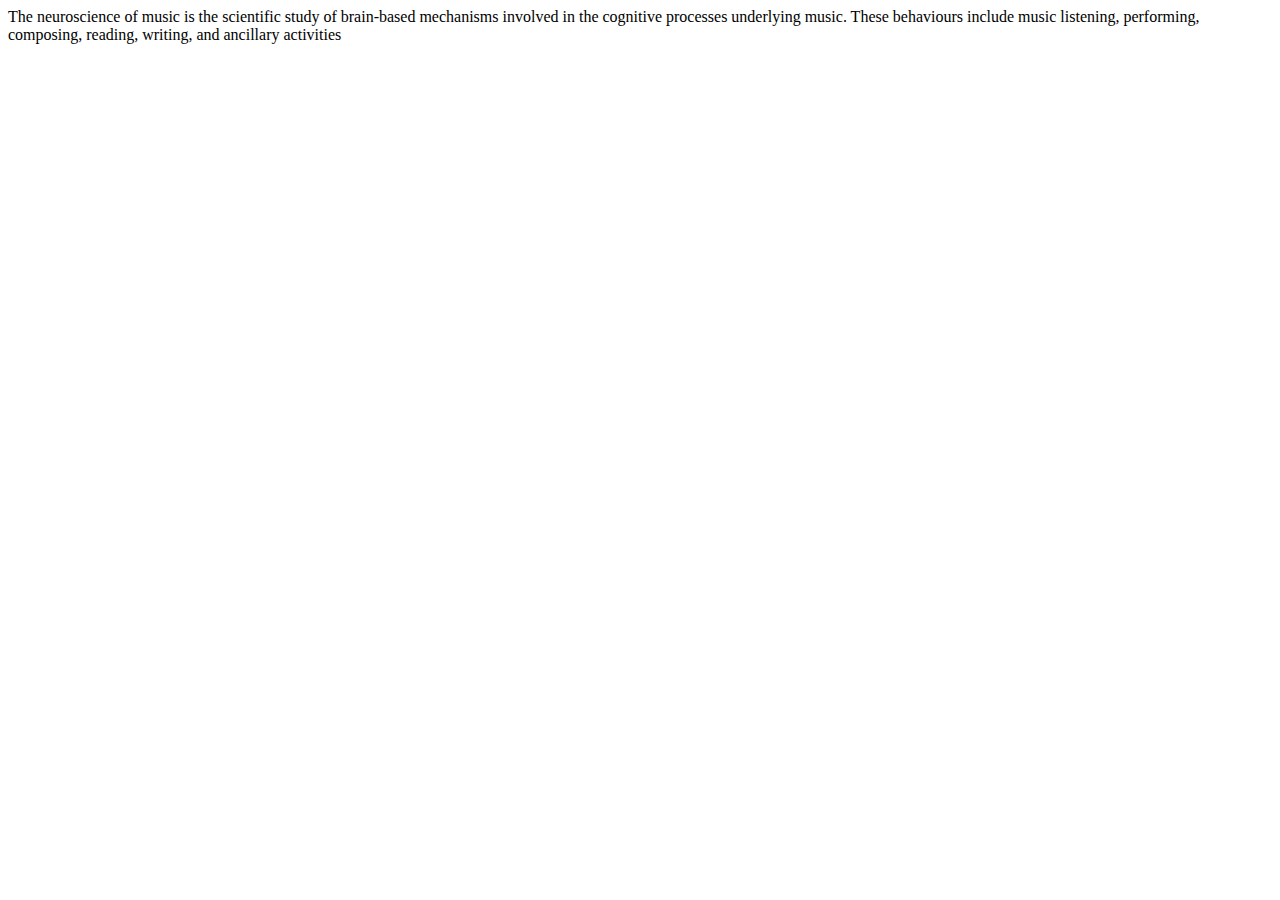
<file: User.html>
<!DOCTYPE html>
<html lang="en">
<html>
<head>
 <title>HTML Elements Reference</title>
 <title> Hello World </title>
</head>
<body>
The neuroscience of music is the scientific study of brain-based mechanisms involved in the cognitive processes underlying music. These behaviours include music listening, performing, composing, reading, writing, and ancillary activities
</body>

</html>
</file>
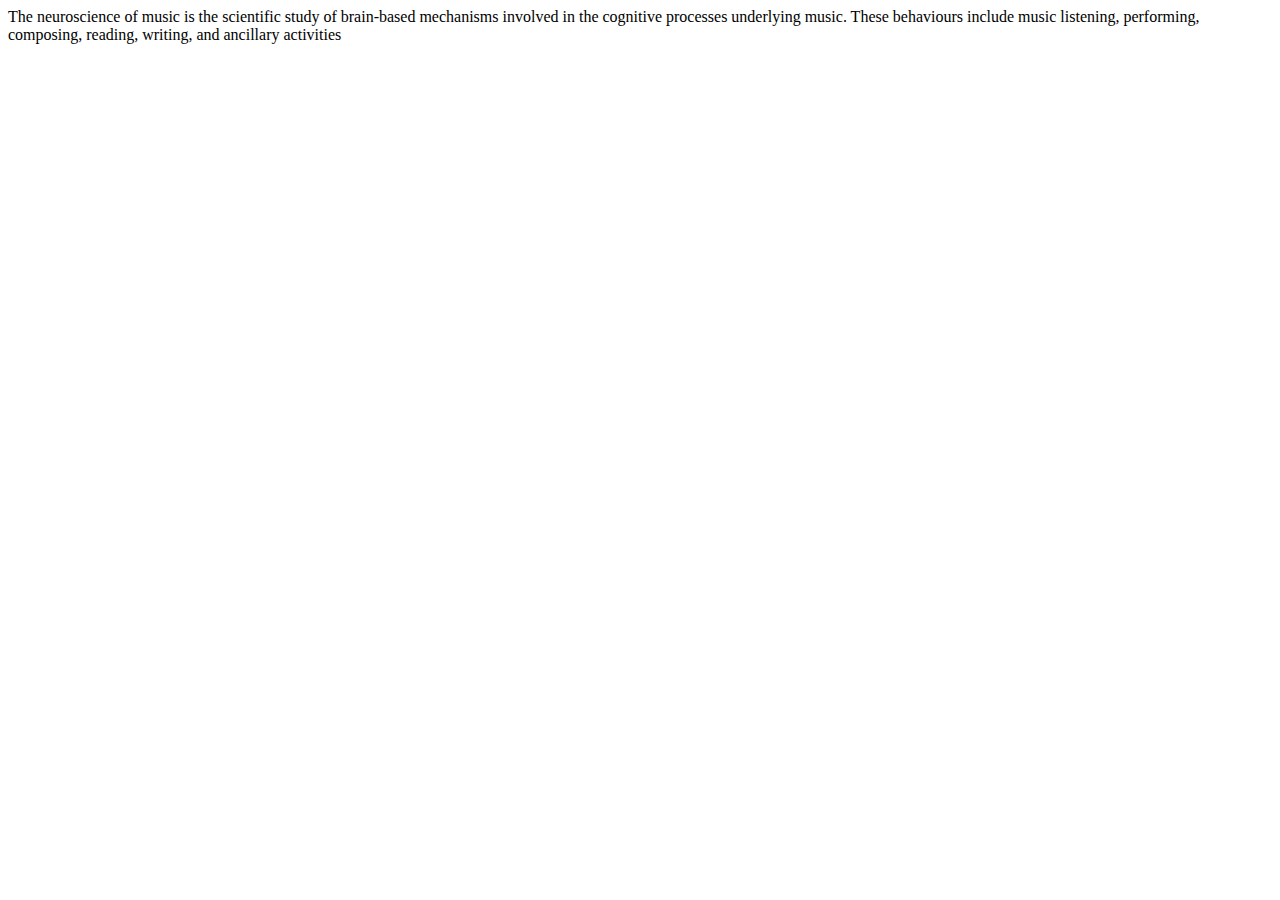
<file: User2.html>
<!DOCTYPE html>
<html lang="en">
<html>
<head>
 <title>HTML Elements Reference</title>
 <title> Hello World 2 </title>
</head>
<body>
The neuroscience of music is the scientific study of brain-based mechanisms involved in the cognitive processes underlying music. These behaviours include music listening, performing, composing, reading, writing, and ancillary activities
</body>

</html>
</file>
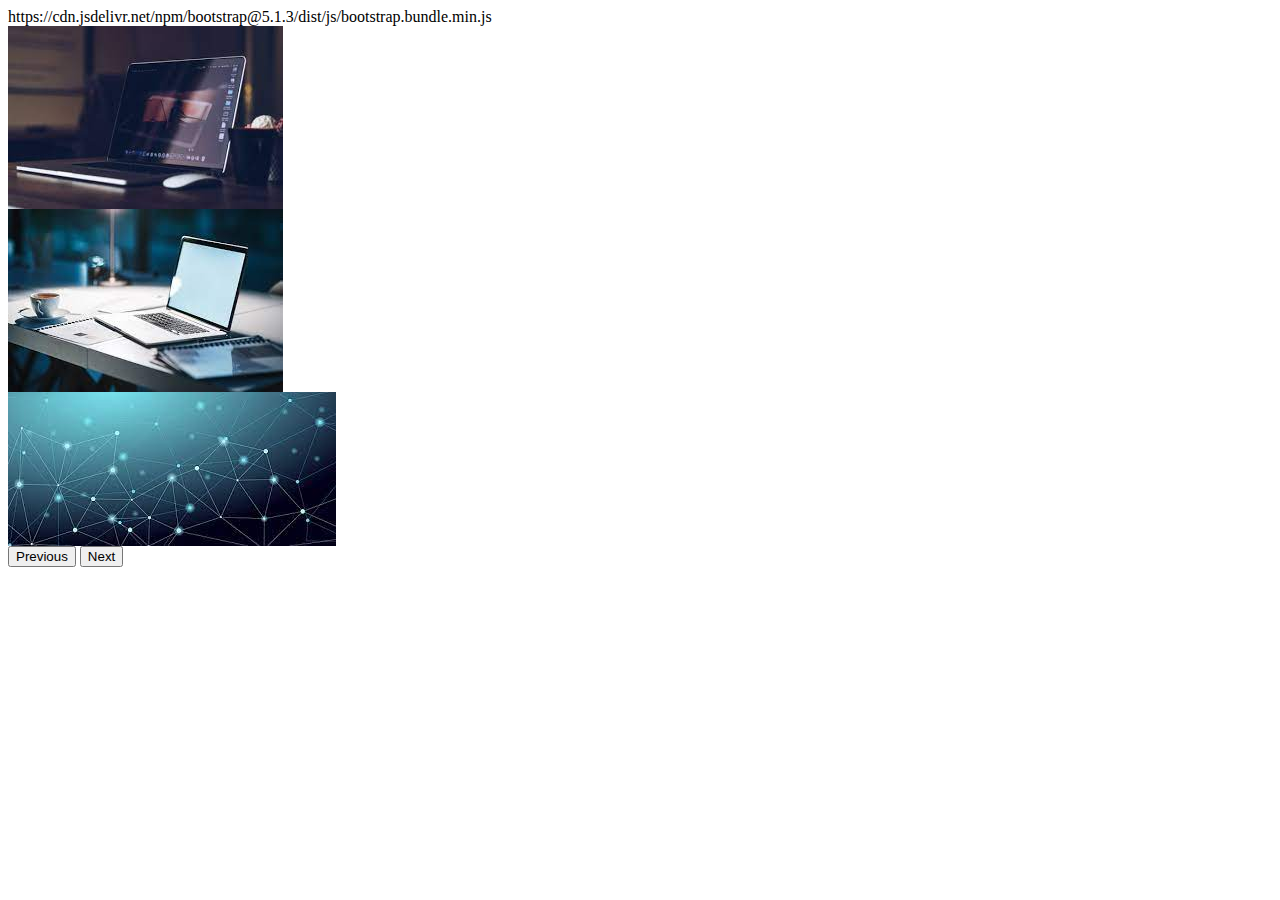
<file: BootStrap/carousel.html>
<html>
  <head>
        <!-- CSS only -->
<link href="https://cdn.jsdelivr.net/npm/bootstrap@5.1.3/dist/css/bootstrap.min.css" rel="stylesheet" integrity="sha384-1BmE4kWBq78iYhFldvKuhfTAU6auU8tT94WrHftjDbrCEXSU1oBoqyl2QvZ6jIW3" crossorigin="anonymous">
https://cdn.jsdelivr.net/npm/bootstrap@5.1.3/dist/js/bootstrap.bundle.min.js
<link href="https://cdn.jsdelivr.net/npm/bootstrap@5.1.3/dist/css/bootstrap.min.css" rel="stylesheet"
        integrity="sha384-1BmE4kWBq78iYhFldvKuhfTAU6auU8tT94WrHftjDbrCEXSU1oBoqyl2QvZ6jIW3" crossorigin="anonymous">
    <script src="https://cdn.jsdelivr.net/npm/bootstrap@5.1.3/dist/js/bootstrap.bundle.min.js"
        integrity="sha384-ka7Sk0Gln4gmtz2MlQnikT1wXgYsOg+OMhuP+IlRH9sENBO0LRn5q+8nbTov4+1p"
        crossorigin="anonymous"></script>
  </head>

  <body>
    <div id="carouselExampleControls" class="carousel slide" data-bs-ride="carousel">
      <div class="carousel-inner">
        <div class="carousel-item active">
          <img src="[data-uri]"
           class="d-block w-100" alt="">
        </div>
        <div class="carousel-item">
          <img src="[data-uri]"
          class="d-block w-100" alt="">
        </div>
        <div class="carousel-item">
          <img src="[data-uri]"
          class="d-block w-100" alt="">
        </div>
      </div>
      <button class="carousel-control-prev" type="button" data-bs-target="#carouselExampleControls" data-bs-slide="prev">
        <span class="carousel-control-prev-icon" aria-hidden="true"></span>
        <span class="visually-hidden">Previous</span>
      </button>
      <button class="carousel-control-next" type="button" data-bs-target="#carouselExampleControls" data-bs-slide="next">
        <span class="carousel-control-next-icon" aria-hidden="true"></span>
        <span class="visually-hidden">Next</span>
      </button>
    </div>
    
  </body>


</html>
</file>
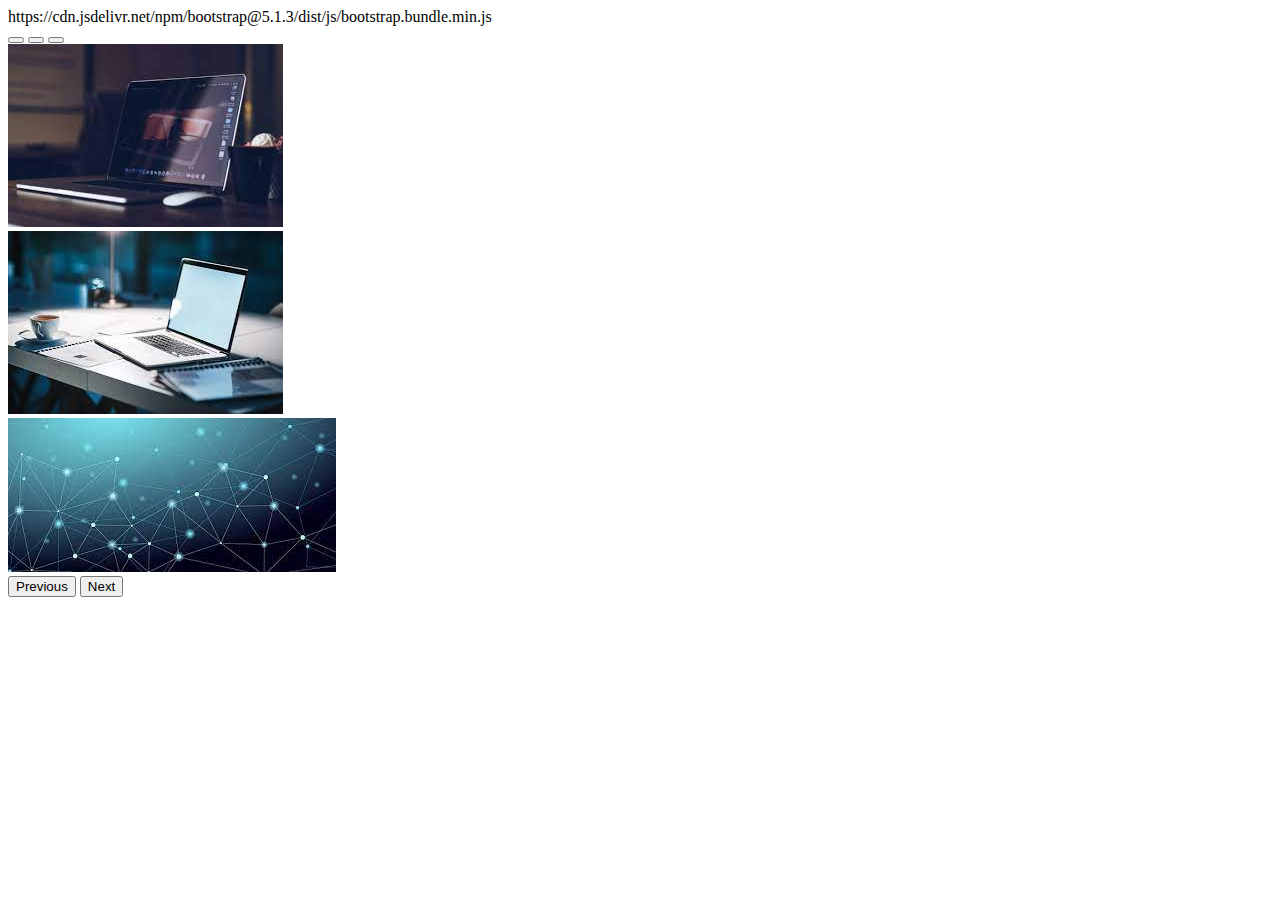
<file: BootStrap/carousel1.html>
<!DOCTYPE html>
<html>
    <head>
                <!-- CSS only -->
<link href="https://cdn.jsdelivr.net/npm/bootstrap@5.1.3/dist/css/bootstrap.min.css" rel="stylesheet" integrity="sha384-1BmE4kWBq78iYhFldvKuhfTAU6auU8tT94WrHftjDbrCEXSU1oBoqyl2QvZ6jIW3" crossorigin="anonymous">
https://cdn.jsdelivr.net/npm/bootstrap@5.1.3/dist/js/bootstrap.bundle.min.js
<link href="https://cdn.jsdelivr.net/npm/bootstrap@5.1.3/dist/css/bootstrap.min.css" rel="stylesheet"
        integrity="sha384-1BmE4kWBq78iYhFldvKuhfTAU6auU8tT94WrHftjDbrCEXSU1oBoqyl2QvZ6jIW3" crossorigin="anonymous">
    <script src="https://cdn.jsdelivr.net/npm/bootstrap@5.1.3/dist/js/bootstrap.bundle.min.js"
        integrity="sha384-ka7Sk0Gln4gmtz2MlQnikT1wXgYsOg+OMhuP+IlRH9sENBO0LRn5q+8nbTov4+1p"
        crossorigin="anonymous"></script>
</head>
    <body>
        <div id="carouselExampleIndicators" class="carousel slide" data-bs-ride="carousel">
            <div class="carousel-indicators">
              <button type="button" data-bs-target="#carouselExampleIndicators" data-bs-slide-to="0" class="active" aria-current="true" aria-label="Slide 1"></button>
              <button type="button" data-bs-target="#carouselExampleIndicators" data-bs-slide-to="1" aria-label="Slide 2"></button>
              <button type="button" data-bs-target="#carouselExampleIndicators" data-bs-slide-to="2" aria-label="Slide 3"></button>
            </div>
            <div class="carousel-inner">
                <div class="carousel-item active">
                    <img src="[data-uri]"
                     class="d-block w-100" alt="">
                  </div>
                  <div class="carousel-item">
                    <img src="[data-uri]"
                    class="d-block w-100" alt="">
                  </div>
                  <div class="carousel-item">
                    <img src="[data-uri]"
                    class="d-block w-100" alt="">
                  </div>
            </div>
            <button class="carousel-control-prev" type="button" data-bs-target="#carouselExampleIndicators" data-bs-slide="prev">
              <span class="carousel-control-prev-icon" aria-hidden="true"></span>
              <span class="visually-hidden">Previous</span>
            </button>
            <button class="carousel-control-next" type="button" data-bs-target="#carouselExampleIndicators" data-bs-slide="next">
              <span class="carousel-control-next-icon" aria-hidden="true"></span>
              <span class="visually-hidden">Next</span>
            </button>
          </div>
    </body>

    

</html>
</file>
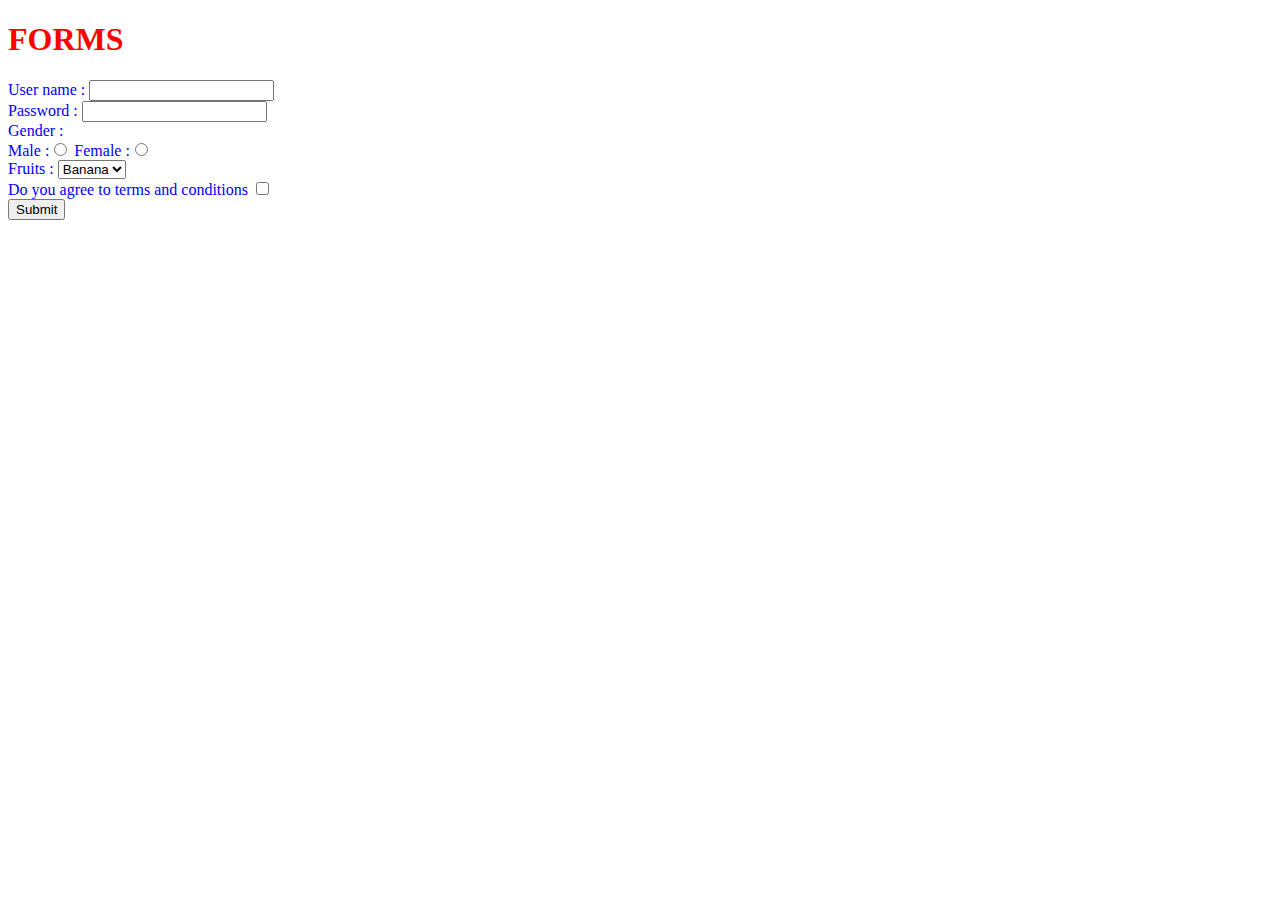
<file: BootStrap/Form.html>
<!DOCTYPE html>
<html>
    <head>
        <h1 style="color: red;">FORMS</h1>
        <link rel="stylesheet" href="stl.css">


    </head>
    <body>
        <form action="Login.php">
            User name : <input type="text"> <br>
            Password  : <input type="password"><br>
            Gender : <br>
            Male :<input type="radio" name="Gender" value="Male">
            Female :<input type="radio" name="Gender" value="Female"><br>
            Fruits :
            <select name="Fruits" id="">
            <option value="Banana">Banana</option>
            <option value="Mango">Mango</option>
        </select><br>

            
            Do you agree to terms and conditions
            <input type="checkbox" name="terms" value="checked"><br>

            <input type="submit" >
            
        


        </form>
        
    </body>



</html>
</file>
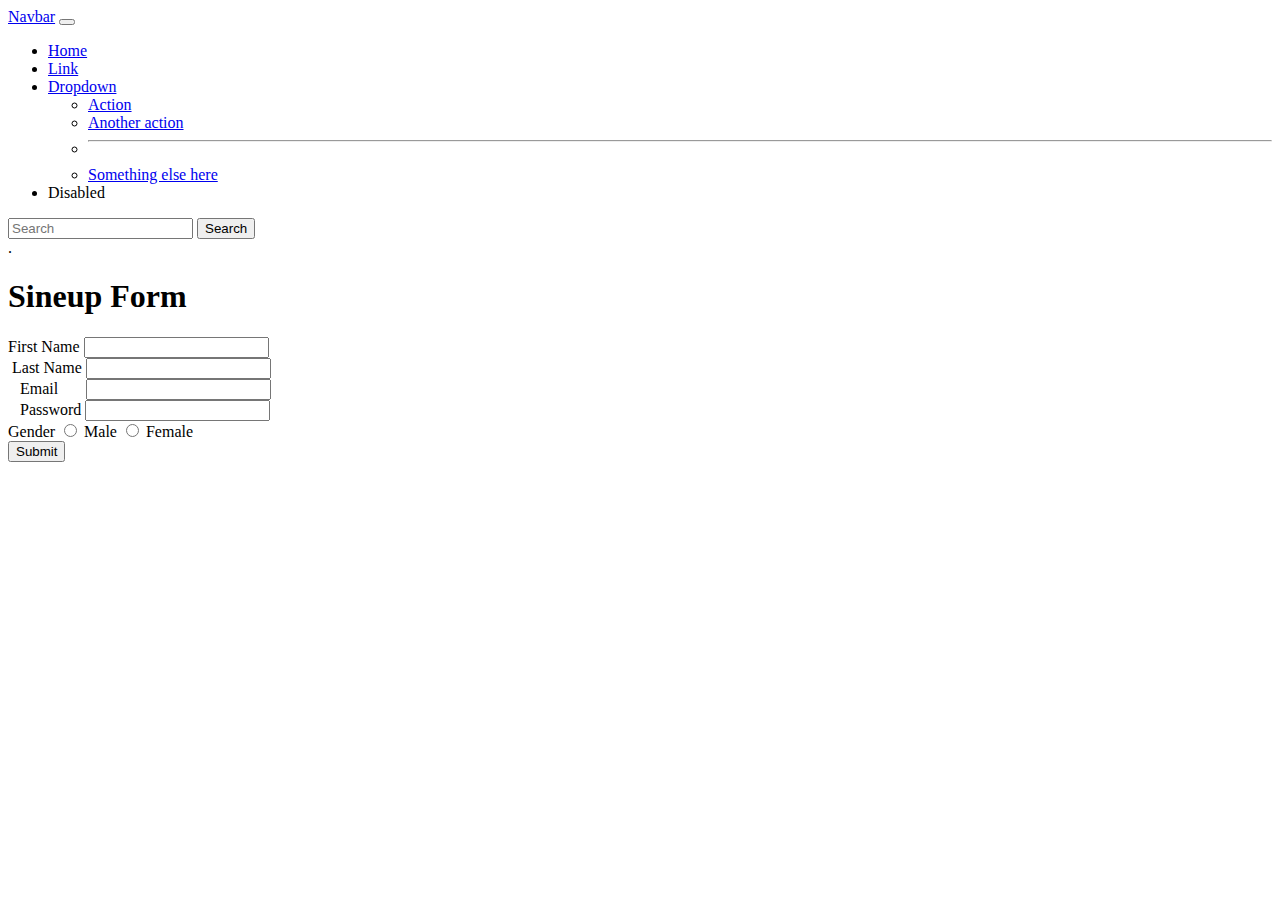
<file: BootStrap/forms.html>
<!Doctype html>
<html>
<head>
    <!-- CSS only -->
    <link href="https://cdn.jsdelivr.net/npm/bootstrap@5.1.3/dist/css/bootstrap.min.css" rel="stylesheet" integrity="sha384-1BmE4kWBq78iYhFldvKuhfTAU6auU8tT94WrHftjDbrCEXSU1oBoqyl2QvZ6jIW3" crossorigin="anonymous">
</head>
    <body>
        
        <nav class="navbar navbar-expand-lg navbar-light bg-light">
            
            <div class="container-fluid">
            
              <a class="navbar-brand" href="#">Navbar</a>
              <button class="navbar-toggler" type="button" data-bs-toggle="collapse" data-bs-target="#navbarSupportedContent" aria-controls="navbarSupportedContent" aria-expanded="false" aria-label="Toggle navigation">
                <span class="navbar-toggler-icon"></span>
              </button>
              <div class="collapse navbar-collapse" id="navbarSupportedContent">
                <ul class="navbar-nav me-auto mb-2 mb-lg-0">
                  <li class="nav-item">
                    <a class="nav-link active" aria-current="page" href="#">Home</a>
                  </li>
                  <li class="nav-item">
                    <a class="nav-link" href="#">Link</a>
                  </li>
                  <li class="nav-item dropdown">
                    <a class="nav-link dropdown-toggle" href="#" id="navbarDropdown" role="button" data-bs-toggle="dropdown" aria-expanded="false">
                      Dropdown
                    </a>
                    <ul class="dropdown-menu" aria-labelledby="navbarDropdown">
                      <li><a class="dropdown-item" href="#">Action</a></li>
                      <li><a class="dropdown-item" href="#">Another action</a></li>
                      <li><hr class="dropdown-divider"></li>
                      <li><a class="dropdown-item" href="#">Something else here</a></li>
                    </ul>
                  </li>
                  <li class="nav-item">
                    <a class="nav-link disabled">Disabled</a>
                  </li>
                </ul>
                <form class="d-flex">
                  <input class="form-control me-2" type="search" placeholder="Search" aria-label="Search">
                  <button class="btn btn-outline-success" type="submit">Search</button>
                </form>
              </div>
            </div>
          </nav>
          <div class="col-md-6 col-sm-12 offset-md-6"></div>
        <div class="container">
            
            <div class="row">

                <div class="col-md-6 offset-md-6">.<h1>Sineup Form</h1></div>
                
                </div>
            
            
        </div>

        <form action="">
                 
                         
              
            <div class="col-md-3 offset-md-6">
            <label for ="fname">First Name</label>
           <input type= "text" name="fname">
            </div>

            <div class="col-md-6 offset-md-6">
            <label for ="lname">&nbspLast Name</label>
            <input for ="text" name="lname">
            </div>

            <div class="col-md-6 offset-md-6">
            <lablel for ="Email">&nbsp&nbsp&nbspEmail&nbsp&nbsp&nbsp&nbsp&nbsp&nbsp</lablel>
            <input type ="email" name="email"><label for ="email " name="email">
            </div>

            <div class="col-md-6 offset-md-6">
            <lablel for ="password">&nbsp&nbsp Password</lablel>
            <input type ="password" name="password"><label for ="password" name="password">
            </div>
            <div class="col-md-6 offset-md-6">
            <lablel for ="Gender">Gender</lablel>
            <input type ="radio" name="gender"> <label for = "gender" name>Male</label>
            <input type ="radio" name="gender"> <label for = "gender" name>Female</label>
            </div>
            <div class="col-md-6 offset-md-6">
            <button type="button">Submit</button>
            </div>
        </div>
        </div>
        </form>
            
        </div>
    </div>
</div>
    </body>

    </html>
</file>
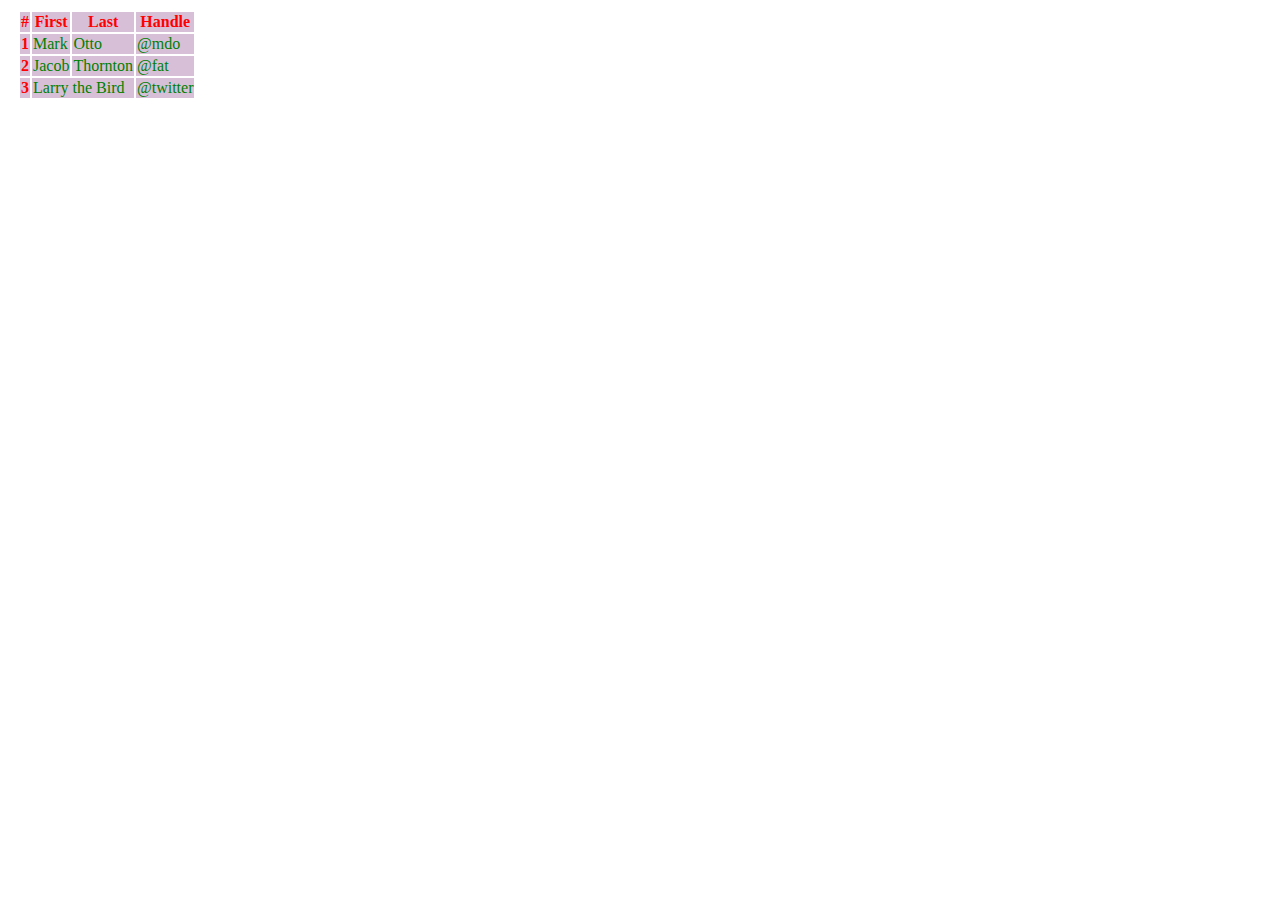
<file: BootStrap/table.html>
<html>
    <!-- CSS only -->
<link href="https://cdn.jsdelivr.net/npm/bootstrap@5.1.3/dist/css/bootstrap.min.css" rel="stylesheet" integrity="sha384-1BmE4kWBq78iYhFldvKuhfTAU6auU8tT94WrHftjDbrCEXSU1oBoqyl2QvZ6jIW3" crossorigin="anonymous">

<div class="container">
<table class="table">
    <link rel="stylesheet" href="stl.css">
    <thead>
      <tr>
        <th scope="col">#</th>
        <th scope="col">First</th>
        <th scope="col">Last</th>
        <th scope="col">Handle</th>
      </tr>
    </thead>
    <tbody>
      <tr>
        <th scope="row">1</th>
        <td>Mark</td>
        <td>Otto</td>
        <td>@mdo</td>
      </tr>
      <tr>
        <th scope="row">2</th>
        <td>Jacob</td>
        <td>Thornton</td>
        <td>@fat</td>
      </tr>
      <tr>
        <th scope="row">3</th>
        <td colspan="2">Larry the Bird</td>
        <td>@twitter</td>
      </tr>
    </tbody>
  </table>
</div>  
  </html>
</file>
<file: BootStrap/stl.css>
h1{
    color: red;
    
    
}

a{
    color: blue;
}
h2{
    color: purple;
}
form{
    color:blue;
    }
th{
    color: red;
}
table{
    margin: 10;
    color: purple;
}
tr{
    color: green;
    background-color:thistle;
}
img{
    width: 200px;
    height: 200px;
}
</file>
